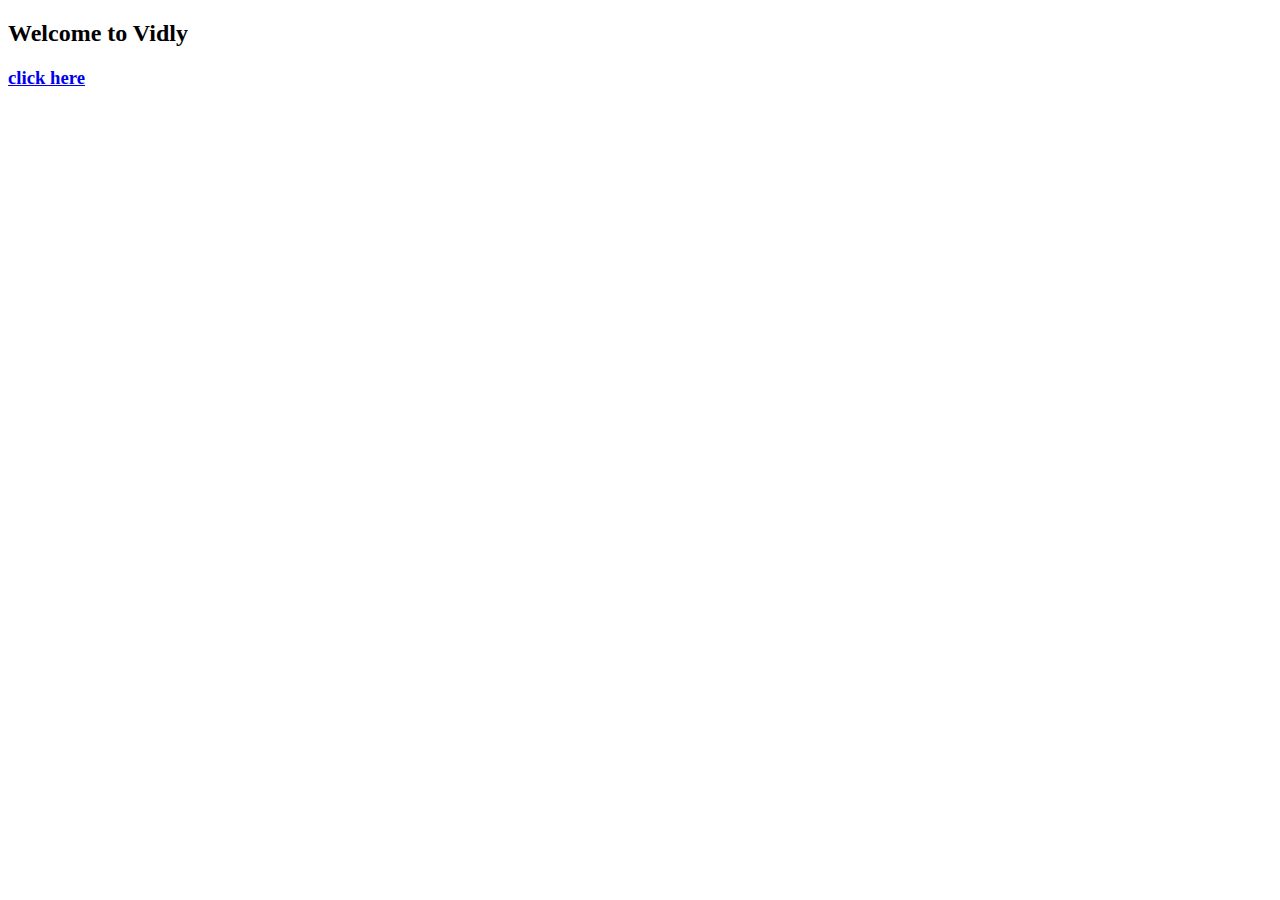
<file: index.html>
<!DOCTYPE html>
<html lang="en">
<head>
    <meta charset="UTF-8">
    <meta name="viewport" content="width=device-width, initial-scale=1.0">
    <title>Document</title>
</head>
<body>
    <h2>Welcome to Vidly</h2>
    <h3><a href="Vidly\Views\Home\Index.cshtml">click here</a></h3>
</body>
</html>
</file>
